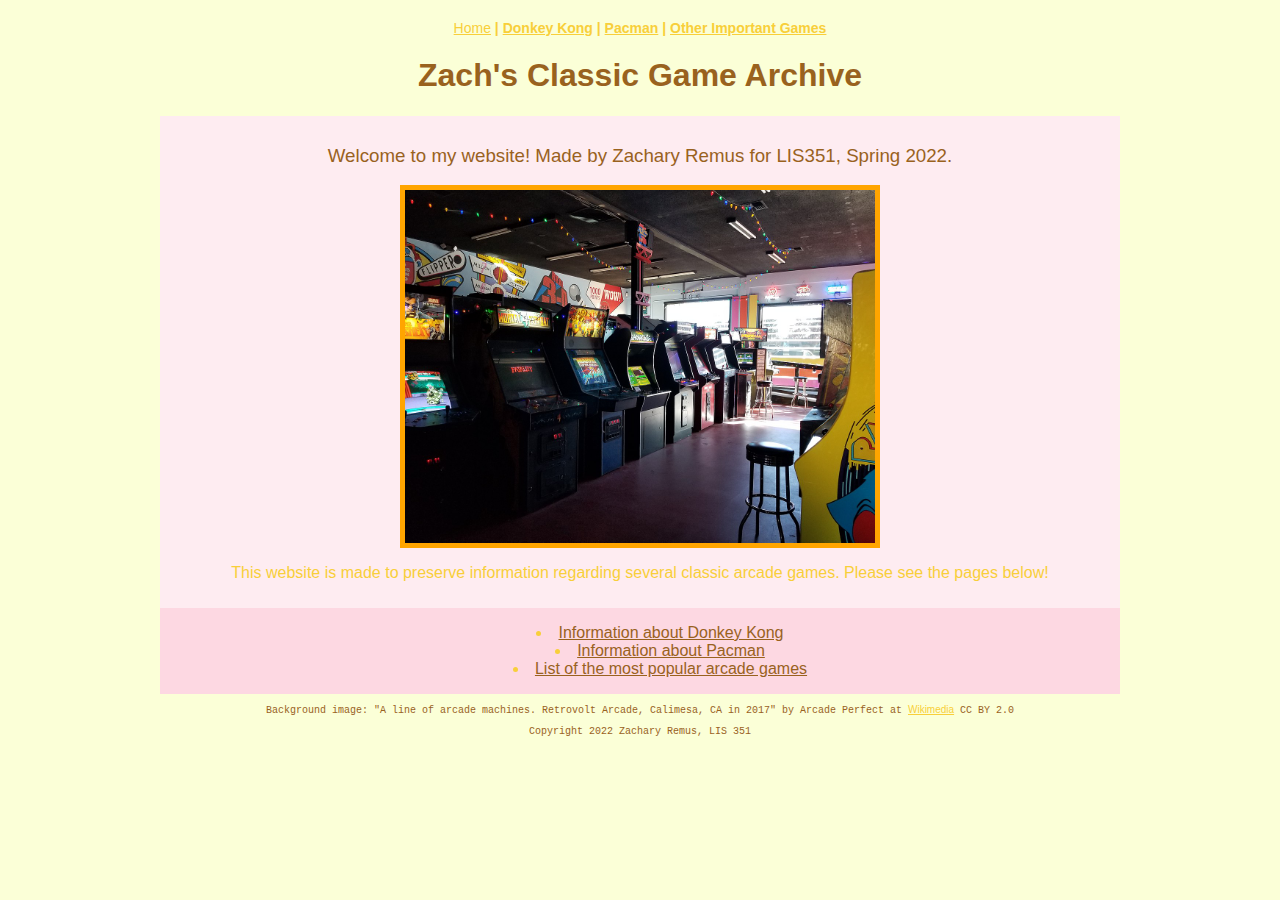
<file: index.html>
<!DOCTYPE html>
	<html lang="en">
	<meta charset="UTF-8">
	<title>Home Page - ZCGA</title>
	<meta name="viewport" content="width=device-width,initial-scale=1">
	<link rel="stylesheet" href="stylesheet.css">

	<body>
		<header>
			<nav>
				<a class="navCurrentPage" href="./index.html">Home</a> |
				<a href="./donkey-kong.html">Donkey Kong</a> |
				<a href="./pacman.html">Pacman</a> |
				<a href="./rankings.html">Other Important Games</a>
			</nav>
		
			<h1 class="pageHeader">Zach's Classic Game Archive</h1>
		</header>
		
			<main>
				<h3> Welcome to my website! Made by Zachary Remus for LIS351, Spring 2022.</h3>
				<img src="./images/arcade_cabinet.png" alt="Arcade Cabinet" class="centerImage">
		
				<p> This website is made to preserve information regarding several classic arcade games.
					Please see the pages below! </p>
			</main>
			<article class="variousLinks">
				<ul>
					<li><a href="./donkey-kong.html" class="links">Information about Donkey Kong</a></li>
					<li><a href="./pacman.html" class="links">Information about Pacman</a></li>
					<li><a href="./rankings.html" class="links">List of the most popular arcade games</a></li>
				</ul>
			</article>

		<footer>
			<p class="imageCredit">Background image: "A line of arcade machines. Retrovolt Arcade, Calimesa, CA in 2017" by Arcade Perfect at 
				<a href="https://commons.wikimedia.org/wiki/Category:Arcade_games#/media/File:Retrovolt_Arcade_2017_-_Arcade_Machines_1.jpg">
			Wikimedia</a> CC BY 2.0</p>
			<p class="imageCredit"> Copyright 2022 Zachary Remus, LIS 351</p>
		</footer>


	</body>
</html>
</file>
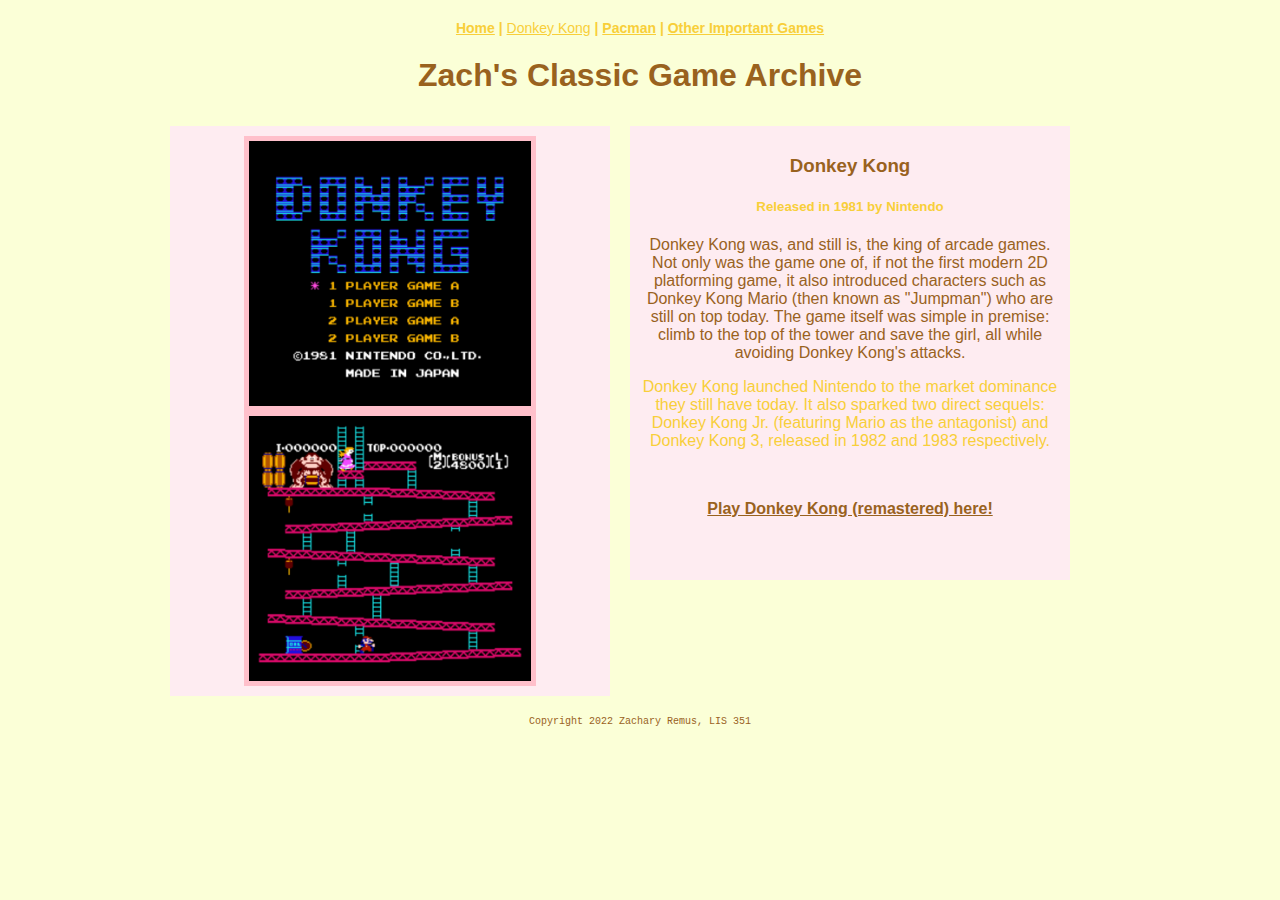
<file: donkey-kong.html>
<!DOCTYPE html>
	<html lang="en">
	<meta charset="UTF-8">
	<title>Donkey Kong - ZCGA</title>
	<meta name="viewport" content="width=device-width,initial-scale=1">
	<link rel="stylesheet" href="stylesheet.css">


	<body>
	<header>
			<nav>
				<a href="./index.html">Home</a> |
				<a class="navCurrentPage" href="./donkey-kong.html">Donkey Kong</a> |
				<a href="./pacman.html">Pacman</a> |
				<a href="./rankings.html">Other Important Games</a>
			</nav>
		
			<h1 class="pageHeader">Zach's Classic Game Archive</h1>
		</header>
		<section>
			<article class="sideBySide">
				<img src="./images/dk_title.png" alt="Donkey Kong Title" class="centerImage2">
				<img src="./images/dk_gameplay.png" alt="Donkey Kong Gameplay" class="centerImage2">
			</article>
			<article class="sideBySide">
				<h3><strong>Donkey Kong</strong></h3>
				<h5>Released in 1981 by Nintendo</h5>
				<p class="links">Donkey Kong was, and still is, the king of arcade games. Not only was the game one 
					of, if not the first modern 2D platforming game, it also introduced characters such as Donkey Kong
					Mario (then known as "Jumpman") who are still on top today. The game itself was simple in premise: 
					climb to the top of the tower and save the girl, all while avoiding Donkey Kong's attacks.</p>
				<p> Donkey Kong launched Nintendo to the market dominance they still have today. It also sparked two 
					direct sequels: Donkey Kong Jr. (featuring Mario as the antagonist) and Donkey Kong 3, released in 1982 and 1983 respectively.</p>
				<br>
				<p><a class="links" href="https://freekong.org/"><strong>Play Donkey Kong (remastered) here!</strong></a></p>
				<br>
				<br>
			</article>

		</section>
		
		<footer>
			<p class="imageCredit"> Copyright 2022 Zachary Remus, LIS 351</p>
		</footer>
	</body>
</html>
</file>
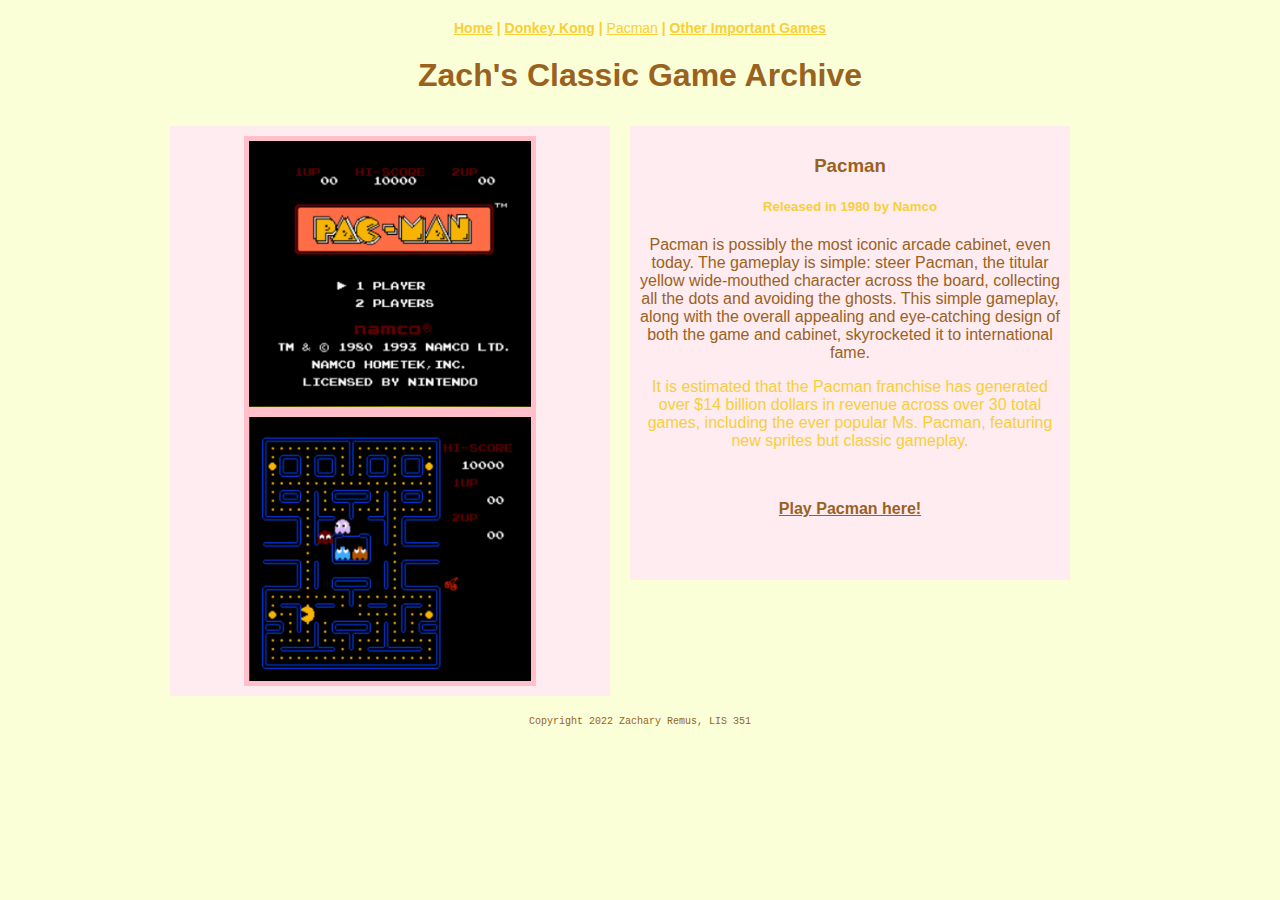
<file: pacman.html>
<!DOCTYPE html>
	<html lang="en">
	<meta charset="UTF-8">
	<title>Pacman - ZCGA</title>
	<meta name="viewport" content="width=device-width,initial-scale=1">
	<link rel="stylesheet" href="stylesheet.css">


	<body>
	<header>
			<nav>
				<a href="./index.html">Home</a> |
				<a href="./donkey-kong.html">Donkey Kong</a> |
				<a class="navCurrentPage" href="./pacman.html">Pacman</a> |
				<a href="./rankings.html">Other Important Games</a>
			</nav>
		
			<h1 class="pageHeader">Zach's Classic Game Archive</h1>
		</header>
		<section>
			<article class="sideBySide">
				<img src="./images/pacman_title.png" alt="Pacman Title" class="centerImage2">
				<img src="./images/pacman_gameplay.png" alt="Pacman Gameplay" class="centerImage2">
			</article>
			<article class="sideBySide">
				<h3><strong>Pacman</strong></h3>
				<h5>Released in 1980 by Namco</h5>
				<p class="links">Pacman is possibly the most iconic arcade cabinet, even today. The gameplay is simple: steer Pacman, the 
					titular yellow wide-mouthed character across the board, collecting all the dots and avoiding the ghosts.
					This simple gameplay, along with the overall appealing and eye-catching design of both the game and 
					cabinet, skyrocketed it to international fame. </p>
				<p> It is estimated that the Pacman franchise has generated over $14 billion dollars in revenue across over 
					30 total games, including the ever popular Ms. Pacman, featuring new sprites but classic gameplay. </p>
				<br>
				<p><a class="links" href="https://freepacman.org/"><strong>Play Pacman here!</strong></a></p>
				<br>
				<br>
			</article>

		</section>
		
		<footer>
			<p class="imageCredit"> Copyright 2022 Zachary Remus, LIS 351</p>
		</footer>
	</body>
</html>
</file>
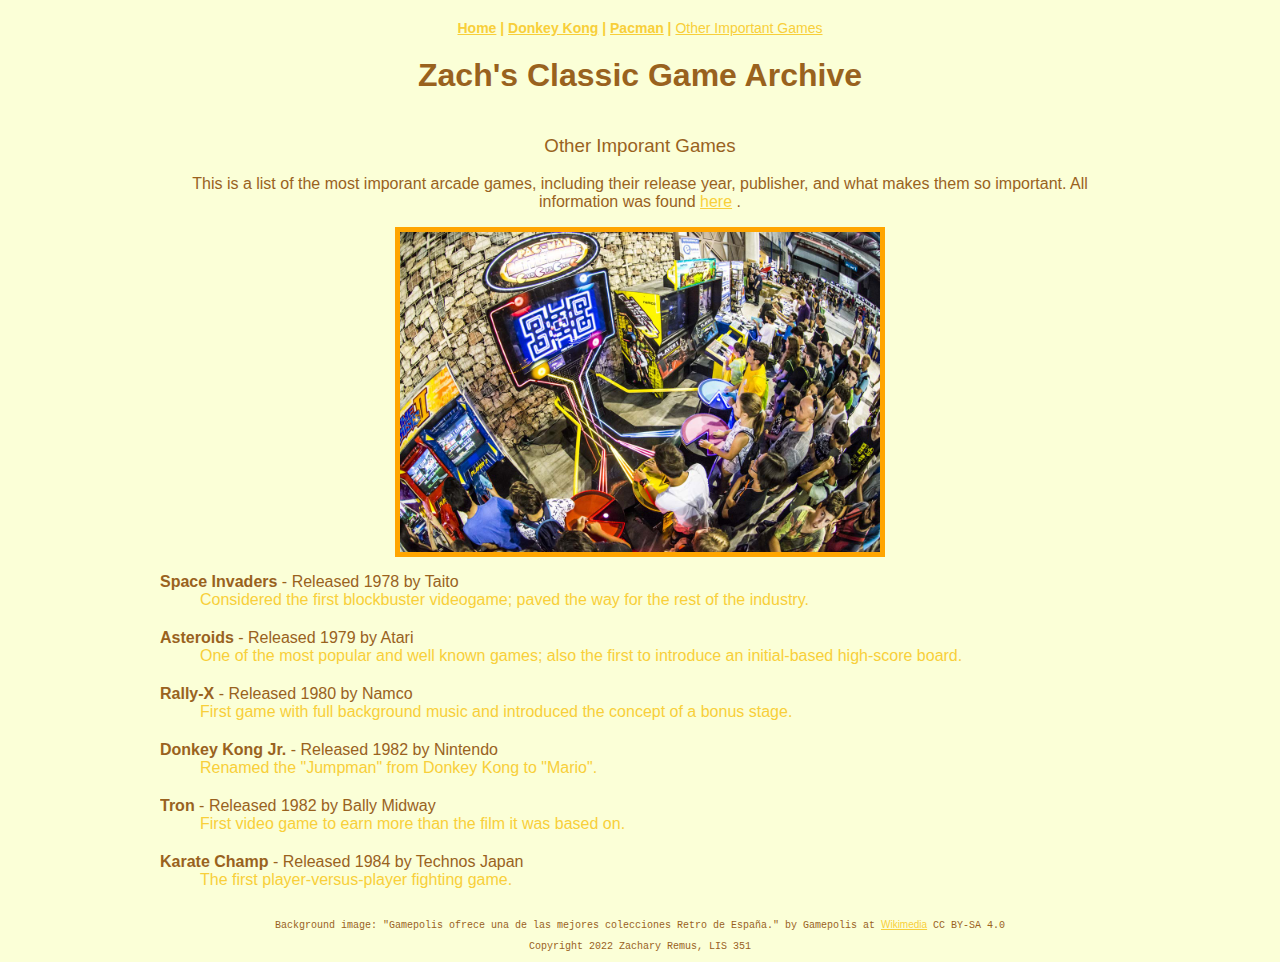
<file: rankings.html>
<!DOCTYPE html>
	<html lang="en">
	<meta charset="UTF-8">
	<title>Other Games - ZCGA</title>
	<meta name="viewport" content="width=device-width,initial-scale=1">
	<link rel="stylesheet" href="stylesheet.css">


	<body>
	<header>
			<nav>
				<a href="./index.html">Home</a> |
				<a href="./donkey-kong.html">Donkey Kong</a> |
				<a href="./pacman.html">Pacman</a> |
				<a class="navCurrentPage" href="./rankings.html">Other Important Games</a>
			</nav>
		
			<h1 class="pageHeader">Zach's Classic Game Archive</h1>
			
		</header>
		<section>
			<h3> Other Imporant Games</h3>
		
		
				<p style="color: #99621e;">This is a list of the most imporant arcade games, including their release year, publisher,
					and what makes them so important. All information was found 
					<a href="https://en.wikipedia.org/wiki/Golden_age_of_arcade_video_games#List_of_popular_arcade_games">here</a>
				.</p>
		
				<img src="./images/playinggames.png" alt="People Playing Games" class="centerImage">
			
				<dl>
					<dt><strong>Space Invaders</strong> - Released 1978 by Taito</dt>
					<dd>Considered the first blockbuster videogame; paved the way for the rest of the industry.</dd>
			
					<dt><strong>Asteroids</strong> - Released 1979 by Atari</dt>
					<dd>One of the most popular and well known games; also the first to introduce an initial-based high-score board.</dd>
			
					<dt><strong>Rally-X</strong> - Released 1980 by Namco</dt>
					<dd>First game with full background music and introduced the concept of a bonus stage.</dd>
			
					<dt><strong>Donkey Kong Jr.</strong> - Released 1982 by Nintendo</dt>
					<dd>Renamed the "Jumpman" from Donkey Kong to "Mario".</dd>
			
					<dt><strong>Tron</strong> - Released 1982 by Bally Midway</dt>
					<dd>First video game to earn more than the film it was based on.</dd>
			
					<dt><strong>Karate Champ</strong> - Released 1984 by Technos Japan</dt>
					<dd>The first player-versus-player fighting game.</dd>
			
			
				</dl>
		
		</section>
		<footer>
			<p class="imageCredit">Background image: "Gamepolis ofrece una de las mejores colecciones Retro de España." by Gamepolis at 
				<a href="https://commons.wikimedia.org/wiki/Category:Arcade_games#/media/File:Zona_Retro_de_Gamepolis.jpg">
				Wikimedia</a> CC BY-SA 4.0</p>
			<p class="imageCredit"> Copyright 2022 Zachary Remus, LIS 351</p>
		</footer>
	</body>
</html>
</file>
<file: stylesheet.css>
/* You should edit the content below to fit your website */
* {
	font-family: Verdana, Geneva, sans-serif; 
	color: #f8cf3a;
	text-align: center;
}

body {
	width: 960px;
	margin: 0 auto;
	background-color: #fbffd7;
}

section {
	overflow: auto;
	height: 100%;
}

article.sideBySide {
	padding: 10px;
	background-color: #feecf1;
	margin: 10px;
	width: 420px;
	float: left;
	
}

ul {
	list-style-position: inside;
	text-align: center;
	display: inline-block;
}

dt {
	color: #99621e;
	text-align: left;
}

dd {
	text-align: left;
	margin-bottom: 20px;
}

nav {
	margin-top: 20px;
	font-size: 14px;
	font-weight: bold;
}

a:hover {
  color: #99621e;
}

a.links:hover {
  color: #f8cf3a;
}

strong {
	  color: #99621e;
}

#content {
	overflow: auto;
	height: 100%;

}

h1.pageHeader {
	font-weight: bold;
	color: #99621e;
}

h3 {
	font-weight: normal;
	color: #99621e;
}

.centerImage {
	display: block;
	margin-left: auto;
	margin-right: auto;
	width: 50%;
	border: 5px solid orange;
}

.centerImage2 {
	display: block;
	margin-left: auto;
	margin-right: auto;
	width: 67.3%;
	border: 5px solid pink;
}

.navCurrentPage {
	font-weight: normal;
}

.imageCredit {
	font-size: 10px;
	color: #99621e;
	font-family: "Lucida Console", "Courier New", monospace;
}

.column1, .column2, .column3 {
	float: left;
	margin: 10px;
	width: 50%;
}

.variousLinks {
	background-color: #fdd8e2;
}

main {
	padding: 10px;
	background-color: #feecf1;
}

.links {
  color: #99621e;
}
</file>
